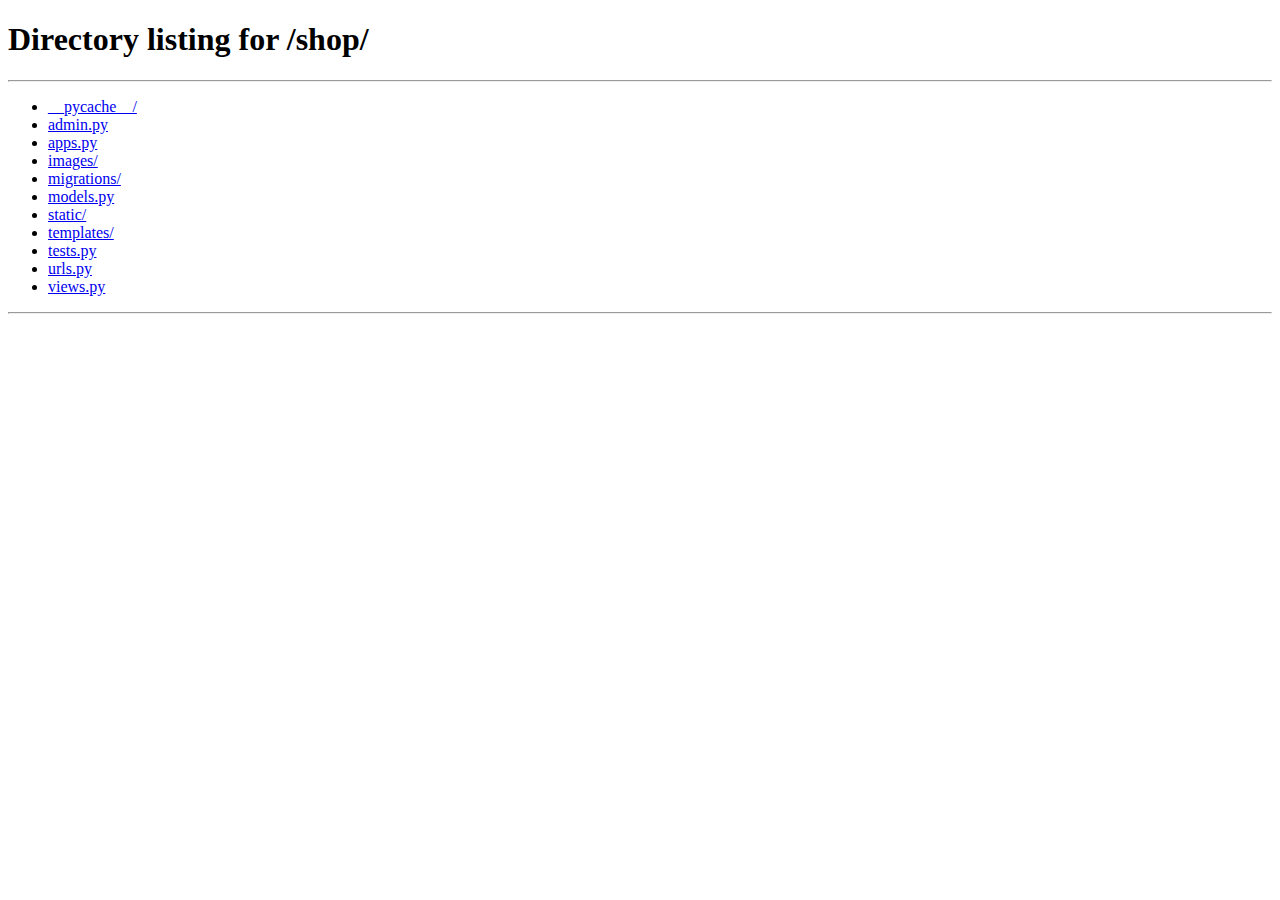
<file: jv/templates/index.html>
<!doctype html>
<html lang="en">

<head>
    <script>window.location = '/shop'</script>
    <!-- Required meta tags -->
    <meta charset="utf-8">
    <meta name="viewport" content="width=device-width, initial-scale=1, shrink-to-fit=no">

    <!-- Bootstrap CSS -->
    <link rel="stylesheet" href="https://stackpath.bootstrapcdn.com/bootstrap/4.4.1/css/bootstrap.min.css" integrity="sha384-Vkoo8x4CGsO3+Hhxv8T/Q5PaXtkKtu6ug5TOeNV6gBiFeWPGFN9MuhOf23Q9Ifjh" crossorigin="anonymous">

    <title>Welcom to My Awesome cart</title>
</head>

<body>
    <div class="jumbotron">
        <h1 class="display-4">Welcom to My Awesome cart
            <h1>
                <p class="lead">This is a simple hero unit, a simple jumbotron-style component for calling extra attention to featured content or information.</p>
                <hr class="my-4">
                <p>It uses utility classes for typography and spacing to space content out within the larger container.</p>
                <a class="btn btn-primary btn-lg" href="/shop" role="button">Go To Shop</a>
                <a class="btn btn-primary btn-lg" href="/blog" role="button">Go To Blog</a>
    </div>

   

    <!-- Optional JavaScript -->
    <!-- jQuery first, then Popper.js, then Bootstrap JS -->
    <script src="https://code.jquery.com/jquery-3.4.1.slim.min.js" integrity="sha384-J6qa4849blE2+poT4WnyKhv5vZF5SrPo0iEjwBvKU7imGFAV0wwj1yYfoRSJoZ+n" crossorigin="anonymous"></script>
    <script src="https://cdn.jsdelivr.net/npm/popper.js@1.16.0/dist/umd/popper.min.js" integrity="sha384-Q6E9RHvbIyZFJoft+2mJbHaEWldlvI9IOYy5n3zV9zzTtmI3UksdQRVvoxMfooAo" crossorigin="anonymous"></script>
    <script src="https://stackpath.bootstrapcdn.com/bootstrap/4.4.1/js/bootstrap.min.js" integrity="sha384-wfSDF2E50Y2D1uUdj0O3uMBJnjuUD4Ih7YwaYd1iqfktj0Uod8GCExl3Og8ifwB6" crossorigin="anonymous"></script>
</body>

</html>
</file>
